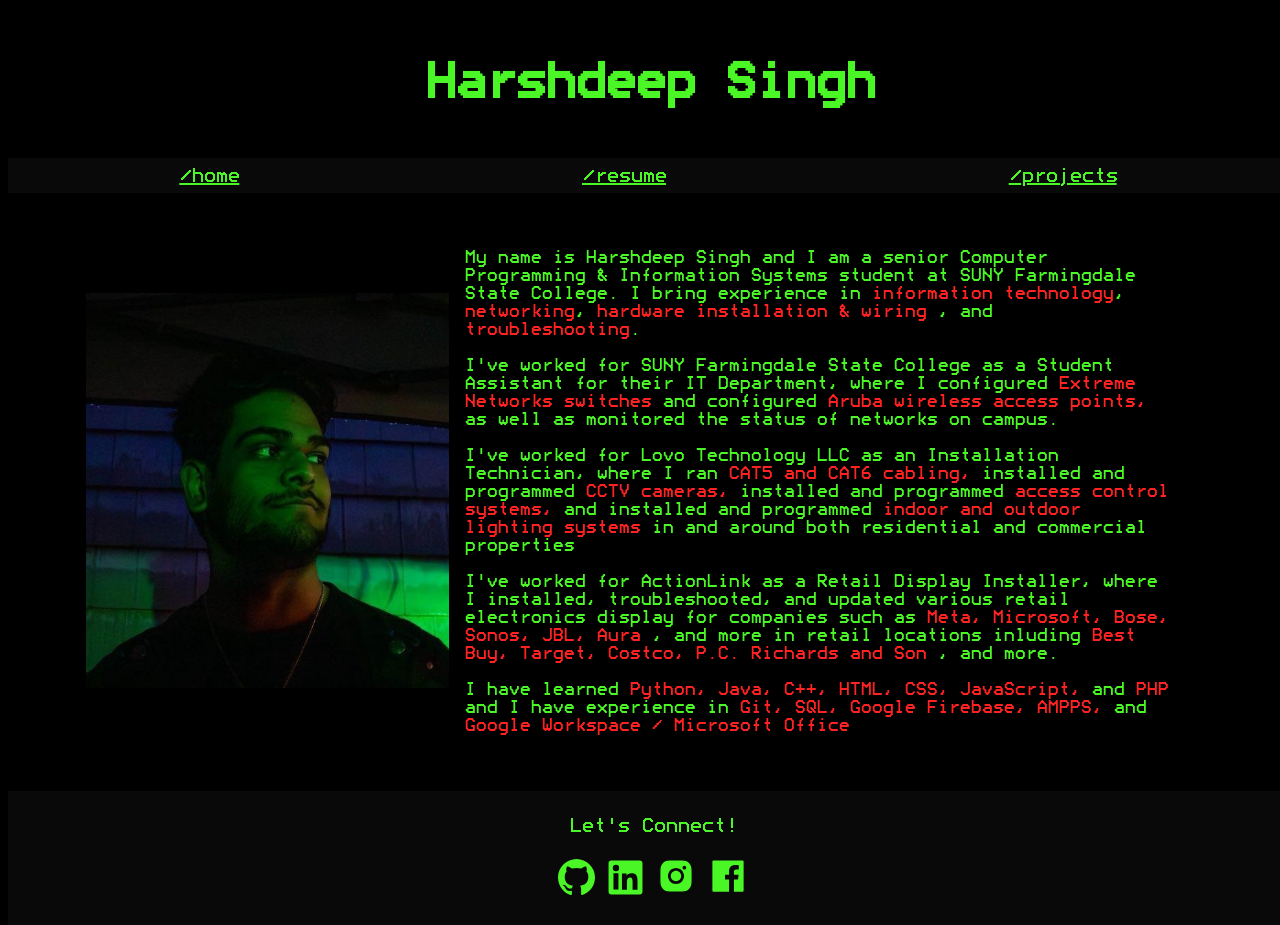
<file: index.html>
<!DOCTYPE html>
<html lang="en">

<head>
    <meta charset="UTF-8" />
    <meta name="viewport" content="width=device-width,initial-scale=1" />
    <link rel="stylesheet" href="homepage.css">
    <link href="https://fonts.googleapis.com/css2?family=Oswald:wght@200..700&display=swap" rel="stylesheet">
    <title>Home Page | Harshdeep Singh</title>
</head>

<body>
    <container id="body">
        <header>
            <p id="name">Harshdeep Singh</p>
        </header>
        <nav id="menu">
            <a href="./index.html" id="homeTab">/home</a>
            <a href="./resumepage.html" id="resumeTab">/resume</a>
            <a href="./projectspage.html" id="projectsTab">/projects</a>
        </nav>

        <main>
            <section id="firstSection">
                <a>
                    <img src="./Misc/Hershey2.jpg" id="image" alt="Harshdeep Singh">
                </a>
                <p id="aboutMe">
                    My name is Harshdeep Singh and I am a senior 
                    Computer Programming & Information Systems
                    student at SUNY Farmingdale State College. I bring experience in 
                    <span id="highlight">information technology</span>, 
                    <span id="highlight">networking</span>,
                    <span id="highlight">hardware installation & wiring</span>
                    , and 
                    <span id="highlight">troubleshooting</span>. 
                    <br>
                    <br>
                    I've worked for SUNY Farmingdale State College as a Student Assistant for their 
                    IT Department, where I configured 
                    <span id="highlight">Extreme Networks switches </span>
                    and configured 
                    <span id="highlight">Aruba wireless access points,</span>
                    as well as monitored the status of networks on campus.
                    <br>
                    <br>
                    I've worked for Lovo Technology LLC as an Installation Technician, where I ran
                    <span id="highlight">CAT5 and CAT6 cabling,</span>
                    installed and programmed 
                    <span id="highlight">CCTV cameras,</span>
                    installed and programmed 
                    <span id="highlight">access control systems,</span>
                    and installed and programmed
                    <span id="highlight">indoor and outdoor lighting systems</span>
                    in and around both residential and commercial properties
                    <br>
                    <br>
                    I've worked for ActionLink as a Retail Display Installer, where I installed, 
                    troubleshooted, and updated various retail electronics display for companies
                    such as 
                    <span id="highlight">Meta, Microsoft, Bose, Sonos, JBL, Aura</span>
                    , and more in retail locations inluding 
                    <span id="highlight">Best Buy, Target, Costco, P.C. Richards and Son</span>
                    , and more.
                    <br>
                    <br>
                    I have learned 
                    <span id="highlight">Python, Java, C++, HTML, CSS, JavaScript, </span>
                    and 
                    <span id="highlight">PHP</span>
                    and I have experience in
                    <span id="highlight">Git, SQL, Google Firebase, AMPPS, </span>
                    and 
                    <span id="highlight">Google Workspace / Microsoft Office</span>
                </p>
            </section>
            
        </main>
        
        <footer>
            <p>Let's Connect!</p>
            <section id="contactInfo">
                <div id="logos">
                    <a href="https://www.github.com/HersheyBoi1" target="_blank">
                        <img src="./Misc/logos/home_github.svg" alt="GitHub Icon" width="37px"></a>
                    <a href="https://www.linkedin.com/in/harshdeep-singh-2b6b21238" target="_blank">
                        <img src="./Misc/logos/home_linkedin.svg" alt="LinkedIn Icon" width="37px"></a>
                    <a href="https://instagram.com/suvpreme.harshdeep_" target="_blank">
                        <img src="./Misc/logos/home_instagram.svg" alt="Instagram Icon" width="40px"></a>
                    <a href="https://www.facebook.com/share/1DL2rtrgX6" target="_blank">
                        <img src="./Misc/logos/home_facebook.svg" alt="Facebook Icon" width="40px"></a>
                </div>
            </section>
        </footer>
    </container>
    <script src="./homepage.js"> </script>
</body>
</html>
</file>
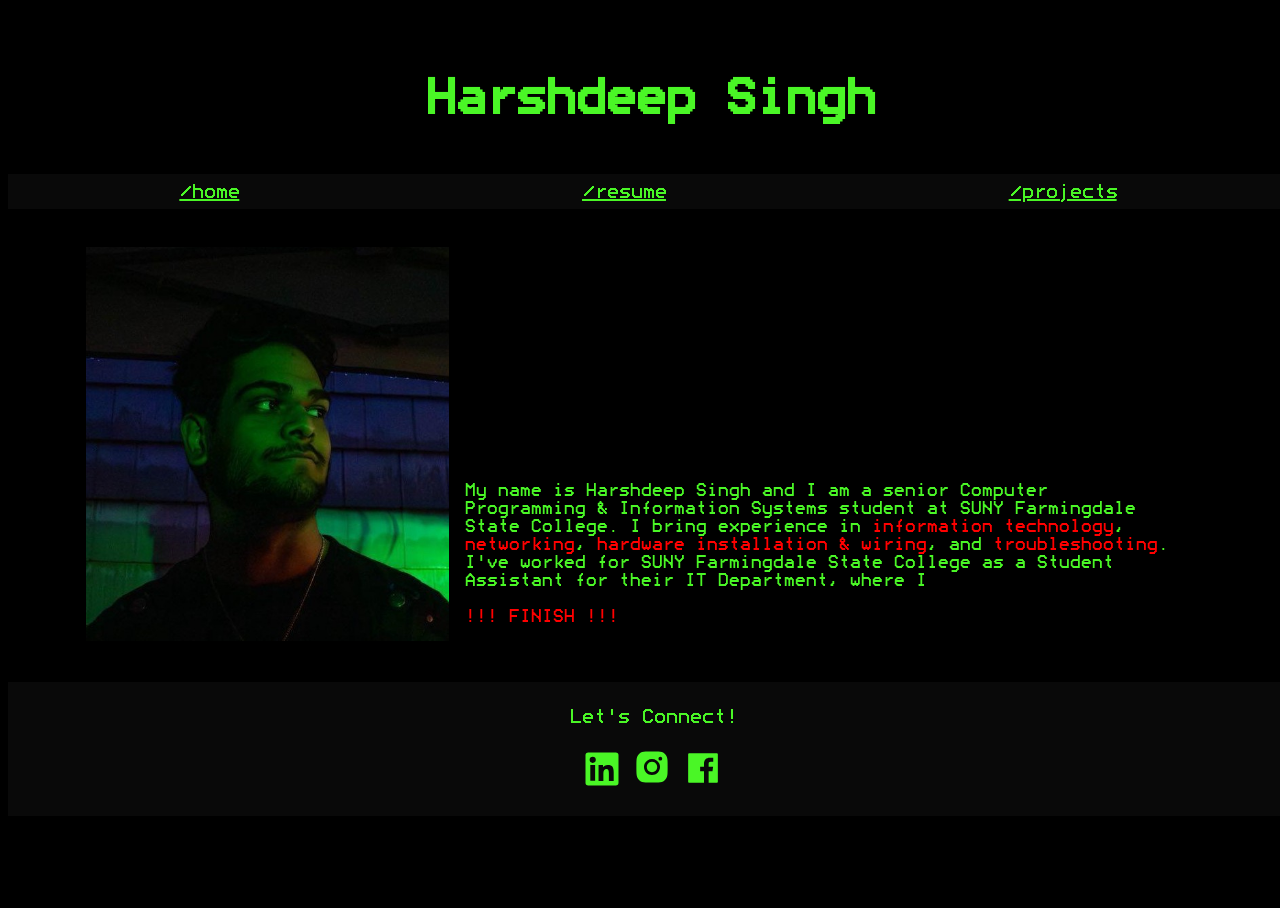
<file: Home Page/index.html>
<!DOCTYPE html>
<html lang="en">

<head>
    <meta charset="UTF-8" />
    <meta name="viewport" content="width=device-width,initial-scale=1" />
    <link rel="stylesheet" href="homepage.css">
    <link href="https://fonts.googleapis.com/css2?family=Oswald:wght@200..700&display=swap" rel="stylesheet">
    <title>Home Page | Harshdeep Singh</title>
</head>

<body>
    <container id="body">
        <header>
            <p id="name">Harshdeep Singh</p>
        </header>
        <nav id="menu">
            <a href="../Home Page/index.html" id="homeTab">/home</a>
            <a href="../Resume Page/resumepage.html" id="resumeTab">/resume</a>
            <a href="../Projects Page/projectspage.html" id="projectsTab">/projects</a>
        </nav>

        <main>
            <section id="firstSection">
                <a>
                    <img src="../Misc/Hershey2.jpg" id="image" alt="Harshdeep Singh">
                </a>
                <p id="aboutMe">
                    My name is Harshdeep Singh and I am a senior 
                    Computer Programming & Information Systems
                    student at SUNY Farmingdale State College. I bring experience in 
                    <span id="highlight">information technology</span>, <span id="highlight">networking</span>,
                    <span id="highlight">hardware installation & wiring</span>, and 
                    <span id="highlight">troubleshooting</span>. I've worked for SUNY
                    Farmingdale State College as a Student Assistant for their IT Department, where I 

                    <br><br><span id="highlight">!!! FINISH !!!</span>
                </p>
            </section>
            
        </main>
        
        <footer>
            <p>Let's Connect!</p>
            <section id="contactInfo">
                <div id="logos">
                    <a href="https://www.linkedin.com/in/harshdeep-singh-2b6b21238" target="_blank">
                        <img src="../Misc/logos/home_linkedin.svg" alt="LinkedIn Icon" width="36px"></a>
                    <a href="https://instagram.com/suvpreme.harshdeep_" target="_blank">
                        <img src="../Misc/logos/home_instagram.svg" alt="Instagram Icon" width="40px"></a>
                    <a href="https://www.facebook.com/share/1DL2rtrgX6" target="_blank">
                        <img src="../Misc/logos/home_facebook.svg" alt="Facebook Icon" width="38px"></a>
                </div>
            </section>
        </footer>
    </container>
    <script src="./homepage.js"> </script>
</body>
</html>
</file>
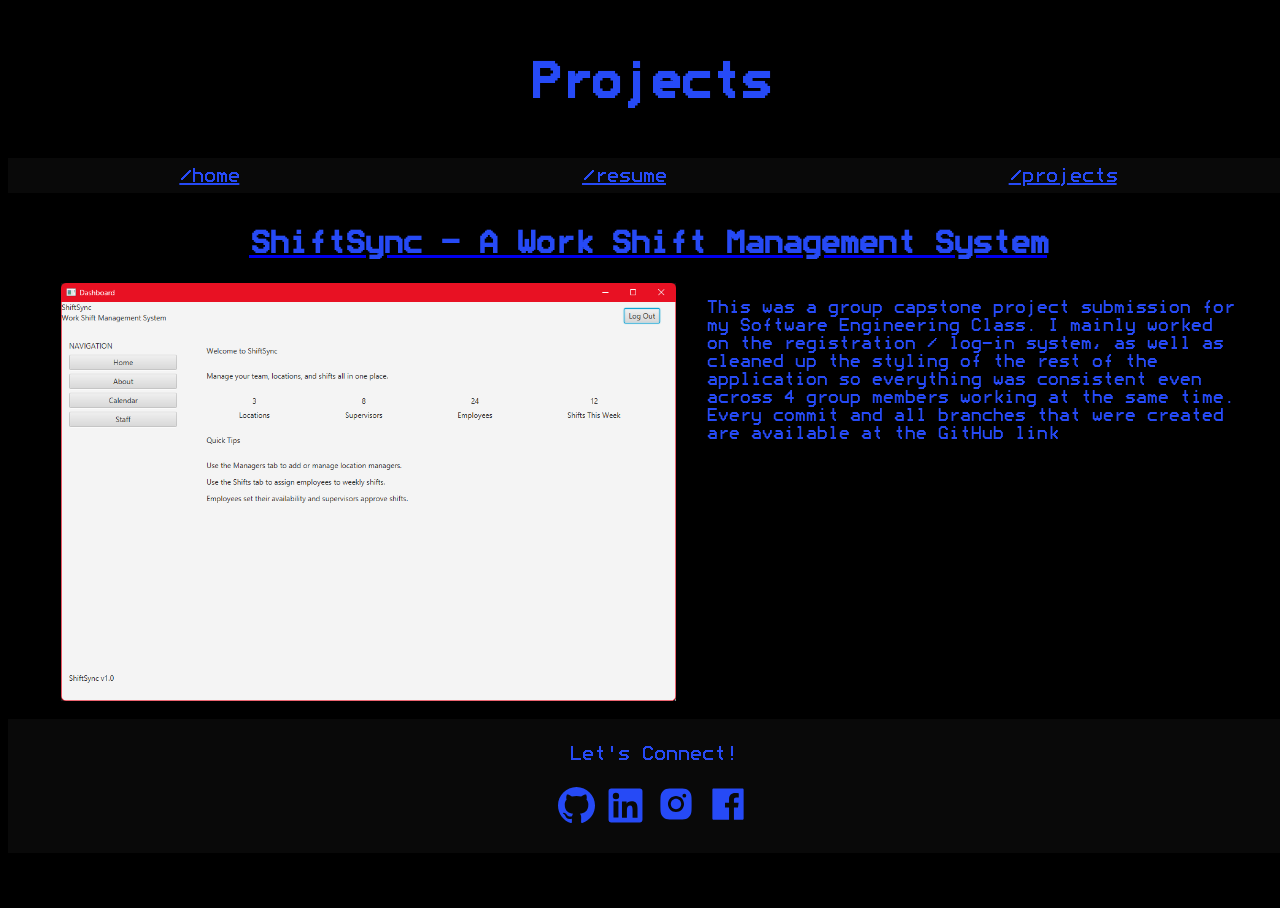
<file: projectspage.html>
<!DOCTYPE html>
<html lang="en">

<head>
    <meta charset="UTF-8" />
    <meta name="viewport" content="width=device-width,initial-scale=1" />
    <link rel="preconnect" href="https://fonts.googleapis.com">
    <link rel="preconnect" href="https://fonts.gstatic.com" crossorigin>
    <link rel="stylesheet" href="projectspage.css">
    <link href="https://fonts.googleapis.com/css2?family=Oswald:wght@200..700&display=swap" rel="stylesheet">
    <title>Projects Page | Harshdeep Singh</title>
</head>

<body>
    <header>
        <p id="title">Projects</p>
    </header>
    <nav id="menu">
        <a href="./index.html" id="homeTab">/home</a>
        <a href="./resumepage.html" id="resumeTab">/resume</a>
        <a href="./projectspage.html" id="projectsTab">/projects</a>
    </nav>

    <main>
        <a href="https://github.com/HersheyBoi1/csc325-capstone.git" target="_blank">
            <h1 id="projectName">ShiftSync - A Work Shift Management System</h1>
        </a>
        <section id="projectInfo">
            <a href="https://github.com/HersheyBoi1/csc325-capstone.git" target="_blank">
                <img src="./Misc/ShiftSync.png" id="project1Image" alt="Image of ShiftSync Application">
            </a>
            <p id="projectDesc">
                This was a group capstone project submission for my Software Engineering Class.
                I mainly worked on the registration / log-in system, as well as cleaned up the 
                styling of the rest of the application so everything was consistent even across
                4 group members working at the same time. Every commit and all branches that 
                were created are available at the GitHub link 
            </p>
        </section>
    </main>

    <footer>
            <p>Let's Connect!</p>
            <section id="contactInfo">
                <div id="logos">
                    <a href="https://www.github.com/HersheyBoi1" target="_blank">
                        <img src="./Misc/logos/projects_github.svg" alt="GitHub Icon" width="37px"></a>
                    <a href="https://www.linkedin.com/in/harshdeep-singh-2b6b21238" target="_blank">
                        <img src="./Misc/logos/projects_linkedin.svg" alt="LinkedIn Icon" width="37px"></a>
                    <a href="https://instagram.com/suvpreme.harshdeep_" target="_blank">
                        <img src="./Misc/logos/projects_instagram.svg" alt="Instagram Icon" width="40px"></a>
                    <a href="https://www.facebook.com/share/1DL2rtrgX6" target="_blank">
                        <img src="./Misc/logos/projects_facebook.svg" alt="Facebook Icon" width="40px"></a>
                </div>
            </section>
        </footer>

    <script src="./projectspage.js"> </script>
</body>
</html>
</file>
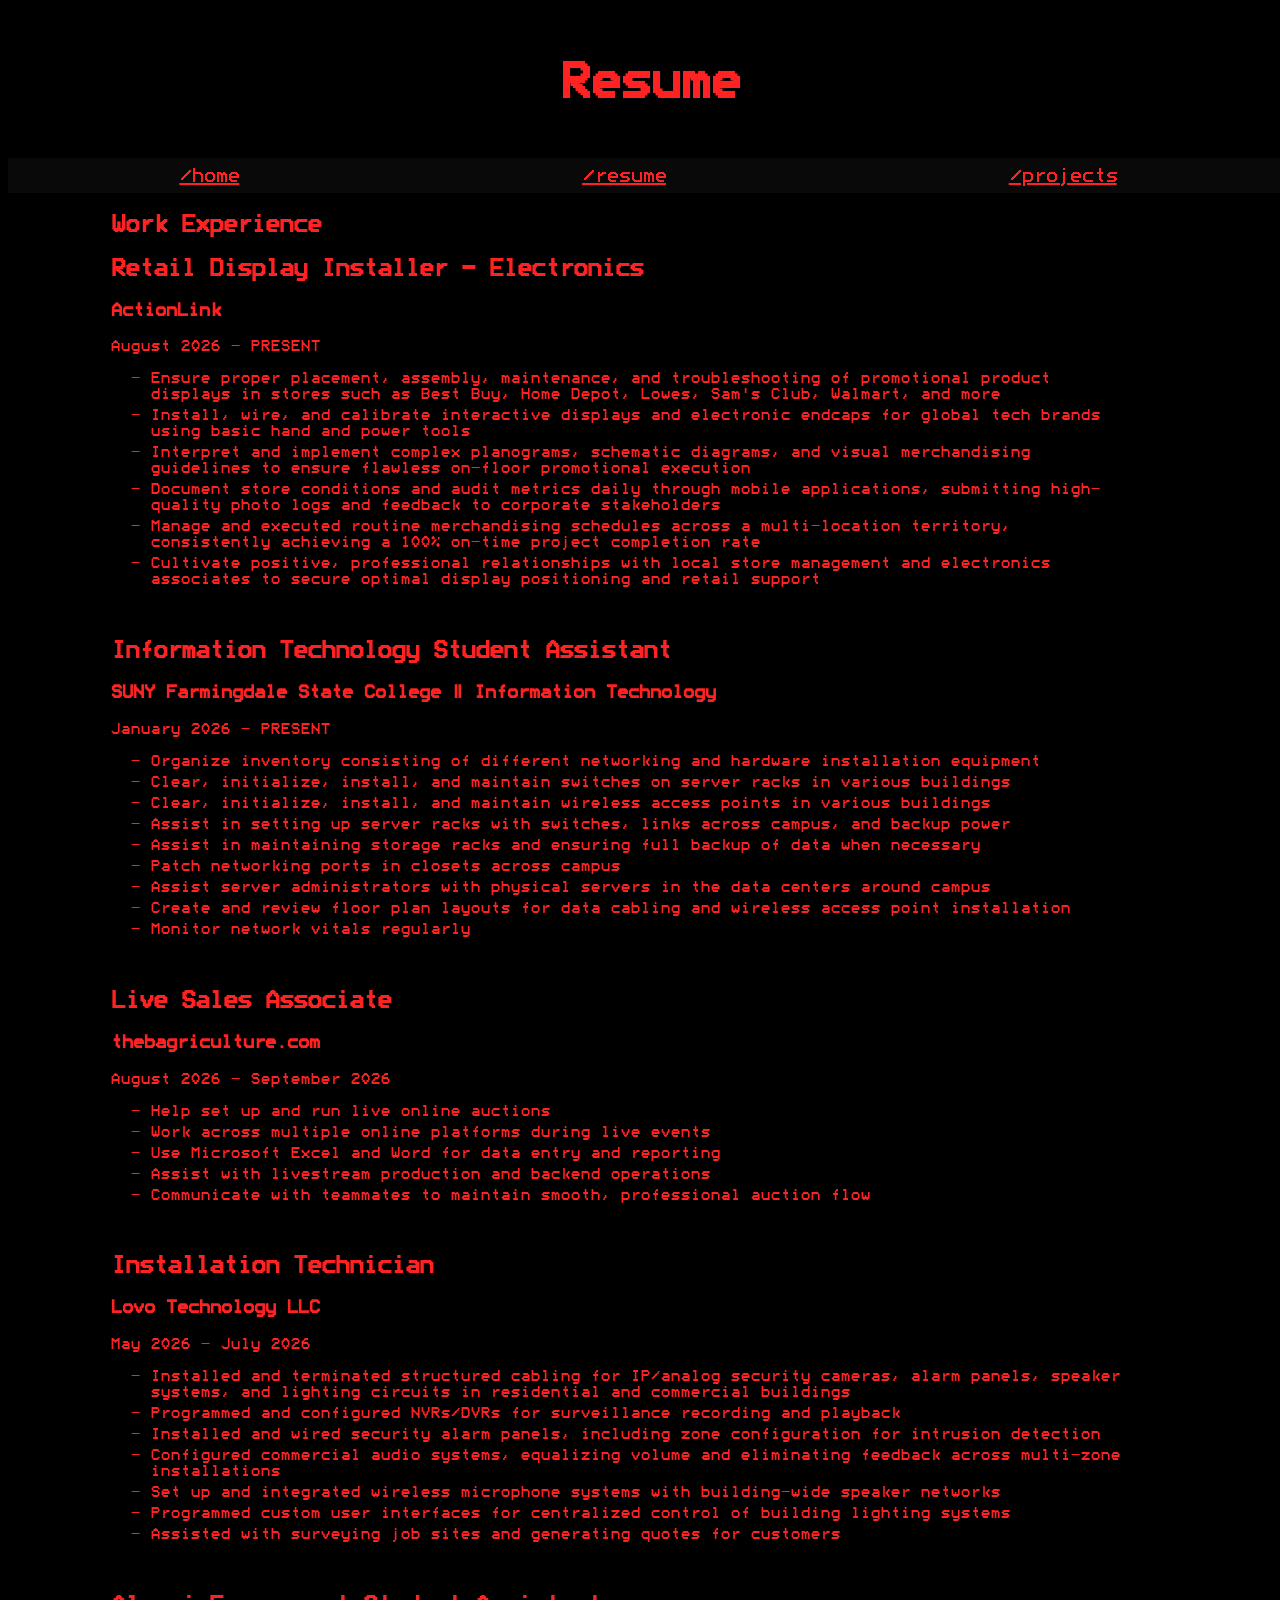
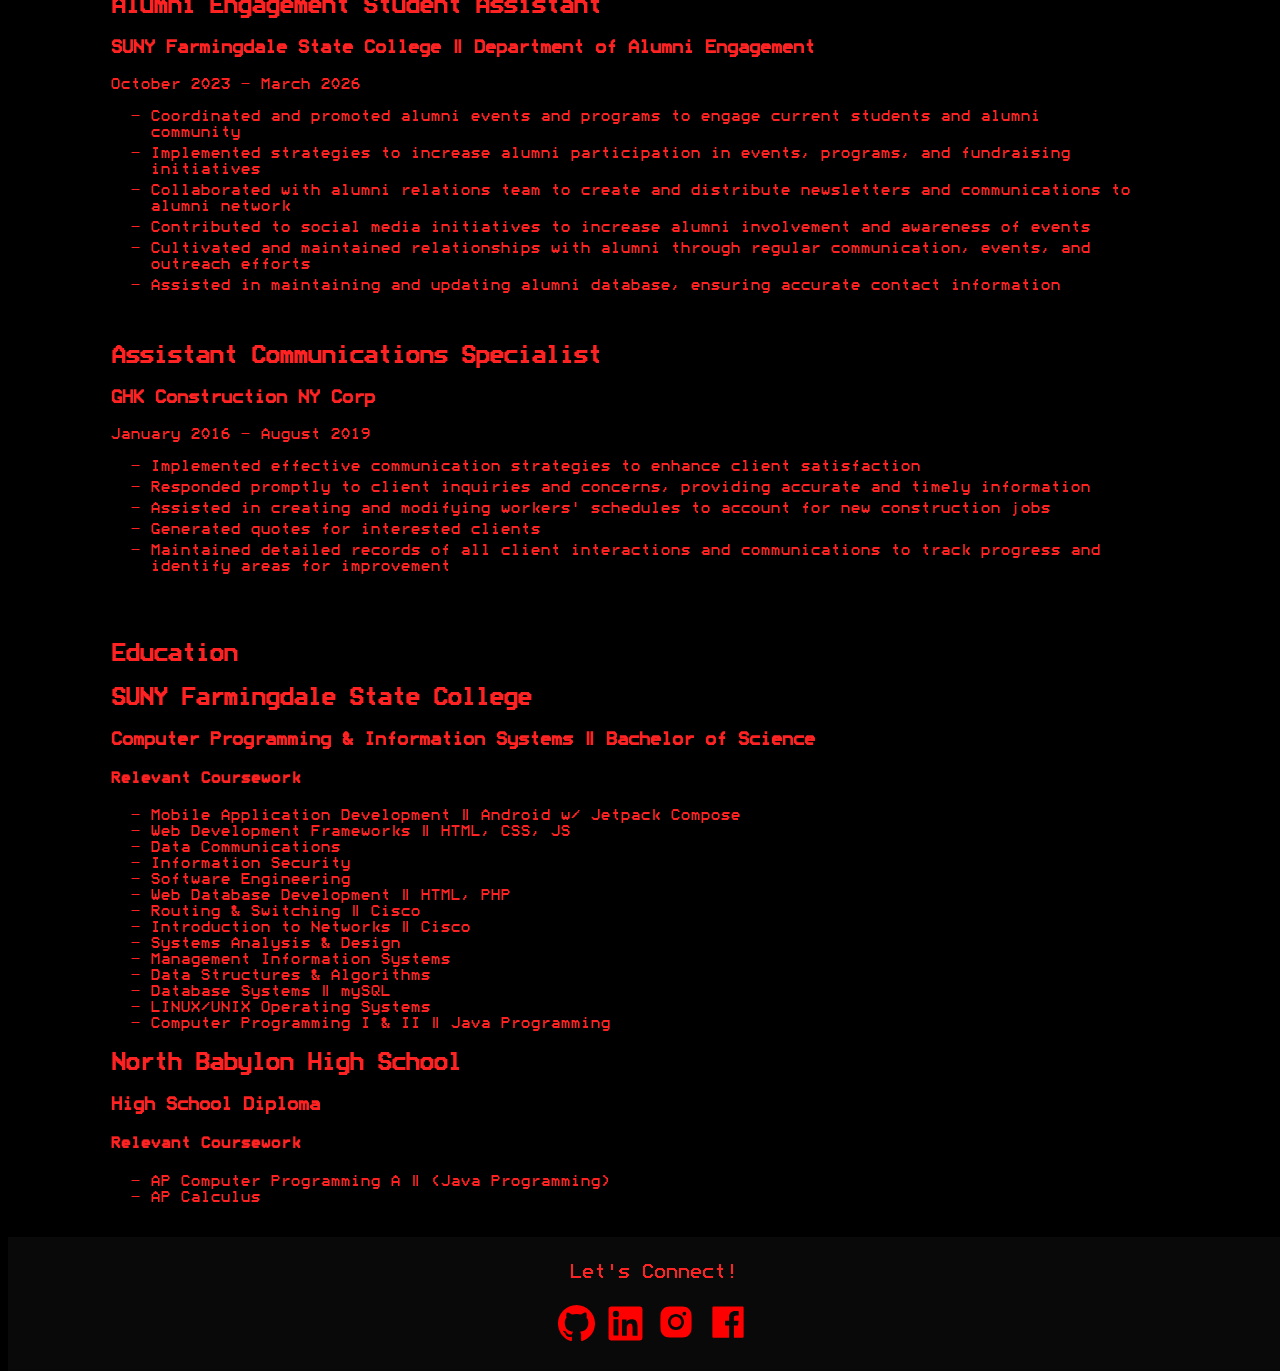
<file: resumepage.html>
<!DOCTYPE html>
<html lang="en">

<head>
    <meta charset="UTF-8" />
    <meta name="viewport" content="width=device-width,initial-scale=1" />
    <link rel="preconnect" href="https://fonts.googleapis.com">
    <link rel="preconnect" href="https://fonts.gstatic.com" crossorigin>
    <link rel="stylesheet" href="resumepage.css">
    <link href="https://fonts.googleapis.com/css2?family=Oswald:wght@200..700&display=swap" rel="stylesheet">
    <title>Resume Page | Harshdeep Singh</title>
</head>

<body>
    <header>
        <p id="title">Resume</p>
    </header>
    <nav id="menu">
        <a href="./index.html" id="homeTab">/home</a>
        <a href="./resumepage.html" id="resumeTab">/resume</a>
        <a href="./projectspage.html" id="projectsTab">/projects</a>
    </nav>

    <main id="resume">
        <section>
            <h1 id="headerText">Work Experience</h1>
            <section id="actionLink">
                <h2 id="workTitle">
                    Retail Display Installer - Electronics
                </h2>
                <h3 id="workCompany">
                    ActionLink
                </h3>
                <p id="dates">
                    August 2026 - PRESENT
                </p>
                <ul id="workDesc">
                    <li>Ensure proper placement, assembly, maintenance, and troubleshooting of promotional product displays in stores such as Best Buy, Home Depot, Lowes, Sam's Club, Walmart, and more</li>
                    <li>Install, wire, and calibrate interactive displays and electronic endcaps for global tech brands using basic hand and power tools</li>
                    <li>Interpret and implement complex planograms, schematic diagrams, and visual merchandising guidelines to ensure flawless on-floor promotional execution</li>
                    <li>Document store conditions and audit metrics daily through mobile applications, submitting high-quality photo logs and feedback to corporate stakeholders</li>
                    <li>Manage and executed routine merchandising schedules across a multi-location territory, consistently achieving a 100% on-time project completion rate</li>
                    <li>Cultivate positive, professional relationships with local store management and electronics associates to secure optimal display positioning and retail support</li>
                </ul>
            </section>
            <br>
            <section>
                <h2 id="workTitle">
                    Information Technology Student Assistant
                </h2>
                <h3 id="workCompany">
                    SUNY Farmingdale State College | Information Technology
                </h3>
                <p id="dates">
                    January 2026 - PRESENT
                </p>
                <ul id="workDesc">
                    <li>Organize inventory consisting of different networking and hardware installation equipment</li>
                    <li>Clear, initialize, install, and maintain switches on server racks in various buildings</li>
                    <li>Clear, initialize, install, and maintain wireless access points in various buildings</li>
                    <li>Assist in setting up server racks with switches, links across campus, and backup power</li>
                    <li>Assist in maintaining storage racks and ensuring full backup of data when necessary</li>
                    <li>Patch networking ports in closets across campus </li>
                    <li>Assist server administrators with physical servers in the data centers around campus</li>
                    <li>Create and review floor plan layouts for data cabling and wireless access point installation</li>
                    <li>Monitor network vitals regularly</li>
                </ul>
            </section>
            <br>
            <section>
                <h2 id="workTitle">
                    Live Sales Associate
                </h2>
                <h3 id="workCompany">
                    thebagriculture.com
                </h3>
                <p id="dates">
                    August 2026 - September 2026
                </p>
                <ul id="workDesc">
                    <li>Help set up and run live online auctions</li>
                    <li>Work across multiple online platforms during live events</li>
                    <li>Use Microsoft Excel and Word for data entry and reporting</li>
                    <li>Assist with livestream production and backend operations </li>
                    <li>Communicate with teammates to maintain smooth, professional auction flow</li>
                </ul>
            </section>
            <br>
            <section>
                <h2 id="workTitle">
                    Installation Technician
                </h2>
                <h3 id="workCompany">
                    Lovo Technology LLC
                </h3>
                <p id="dates">
                    May 2026 - July 2026
                </p>
                <ul id="workDesc">
                    <li>Installed and terminated structured cabling for IP/analog security cameras, alarm panels, speaker systems, and lighting circuits in residential and commercial buildings</li>
                    <li>Programmed and configured NVRs/DVRs for surveillance recording and playback</li>
                    <li>Installed and wired security alarm panels, including zone configuration for intrusion detection</li>
                    <li>Configured commercial audio systems, equalizing volume and eliminating feedback across multi-zone installations</li>
                    <li>Set up and integrated wireless microphone systems with building-wide speaker networks</li>
                    <li>Programmed custom user interfaces for centralized control of building lighting systems</li>
                    <li>Assisted with surveying job sites and generating quotes for customers</li>
                </ul>
            </section>
            <br>
            <section>
                <h2 id="workTitle">
                    Alumni Engagement Student Assistant
                </h2>
                <h3 id="workCompany">
                    SUNY Farmingdale State College | Department of Alumni Engagement
                </h3>
                <p id="dates">
                    October 2023 - March 2026
                </p>
                <ul id="workDesc">
                    <li>Coordinated and promoted alumni events and programs to engage current students and alumni community</li>
                    <li>Implemented strategies to increase alumni participation in events, programs, and fundraising initiatives</li>
                    <li>Collaborated with alumni relations team to create and distribute newsletters and communications to alumni network</li>
                    <li>Contributed to social media initiatives to increase alumni involvement and awareness of events</li>
                    <li>Cultivated and maintained relationships with alumni through regular communication, events, and outreach efforts</li>
                    <li>Assisted in maintaining and updating alumni database, ensuring accurate contact information</li>
                </ul>
            </section>
            <br>
            <section>
                <h2 id="workTitle">
                    Assistant Communications Specialist
                </h2>
                <h3 id="workCompany">
                    GHK Construction NY Corp
                </h3>
                <p id="dates">
                    January 2016 - August 2019
                </p>
                <ul id="workDesc">
                    <li>Implemented effective communication strategies to enhance client satisfaction</li>
                    <li>Responded promptly to client inquiries and concerns, providing accurate and timely information</li>
                    <li>Assisted in creating and modifying workers' schedules to account for new construction jobs</li>
                    <li>Generated quotes for interested clients</li>
                    <li>Maintained detailed records of all client interactions and communications to track progress and identify areas for improvement</li>
                </ul>
            </section>
            <br>
        </section>


        <section>
            <br>
            <h1 id="headerText">Education</h1>
            <section id="college">
                <h2 id="schoolName">
                    SUNY Farmingdale State College
                </h2>
                <h3 id="degree">
                    Computer Programming & Information Systems | Bachelor of Science
                </h3>
                <h4 id="coursework">
                    Relevant Coursework
                </h4>
                <ul id="relevantCoursework" style="list-style-type: '- ';">
                    <li>Mobile Application Development | Android w/ Jetpack Compose</li>
                    <li>Web Development Frameworks | HTML, CSS, JS</li>
                    <li>Data Communications</li>
                    <li>Information Security</li>
                    <li>Software Engineering</li>
                    <li>Web Database Development | HTML, PHP</li>
                    <li>Routing & Switching | Cisco</li>
                    <li>Introduction to Networks | Cisco</li>
                    <li>Systems Analysis & Design</li>
                    <li>Management Information Systems</li>
                    <li>Data Structures & Algorithms</li>
                    <li>Database Systems | mySQL</li>
                    <li>LINUX/UNIX Operating Systems</li>
                    <li>Computer Programming I & II | Java Programming</li>
                </ul>
            </section>


            <section>
                <h2 id="schoolName">
                    North Babylon High School
                </h2>
                <h3 id="degree">
                    High School Diploma
                </h3>
                <p id="schoolInfo">

                </p>
                <h4 id="coursework">
                    Relevant Coursework
                </h4>
                <ul id="relevantCoursework" style="list-style-type: '- ';">
                    <li>AP Computer Programming A | (Java Programming)</li>
                    <li>AP Calculus</li>
                </ul>
            </section>
            <br>
        </section>

    </main>

    <footer>
            <p>Let's Connect!</p>
            <section id="contactInfo">
                <div id="logos">
                    <a href="https://www.github.com/HersheyBoi1" target="_blank">
                        <img src="./Misc/logos/resume_github.svg" alt="GitHub Icon" width="37px"></a>
                    <a href="https://www.linkedin.com/in/harshdeep-singh-2b6b21238" target="_blank">
                        <img src="./Misc/logos/resume_linkedin.svg" alt="LinkedIn Icon" width="37px"></a>
                    <a href="https://instagram.com/suvpreme.harshdeep_" target="_blank">
                        <img src="./Misc/logos/resume_instagram.svg" alt="Instagram Icon" width="40px"></a>
                    <a href="https://www.facebook.com/share/1DL2rtrgX6" target="_blank">
                        <img src="./Misc/logos/resume_facebook.svg" alt="Facebook Icon" width="40px"></a>
                </div>
            </section>
        </footer>

    <script src="./resumepage.js"> </script>
</body>
</html>
</file>
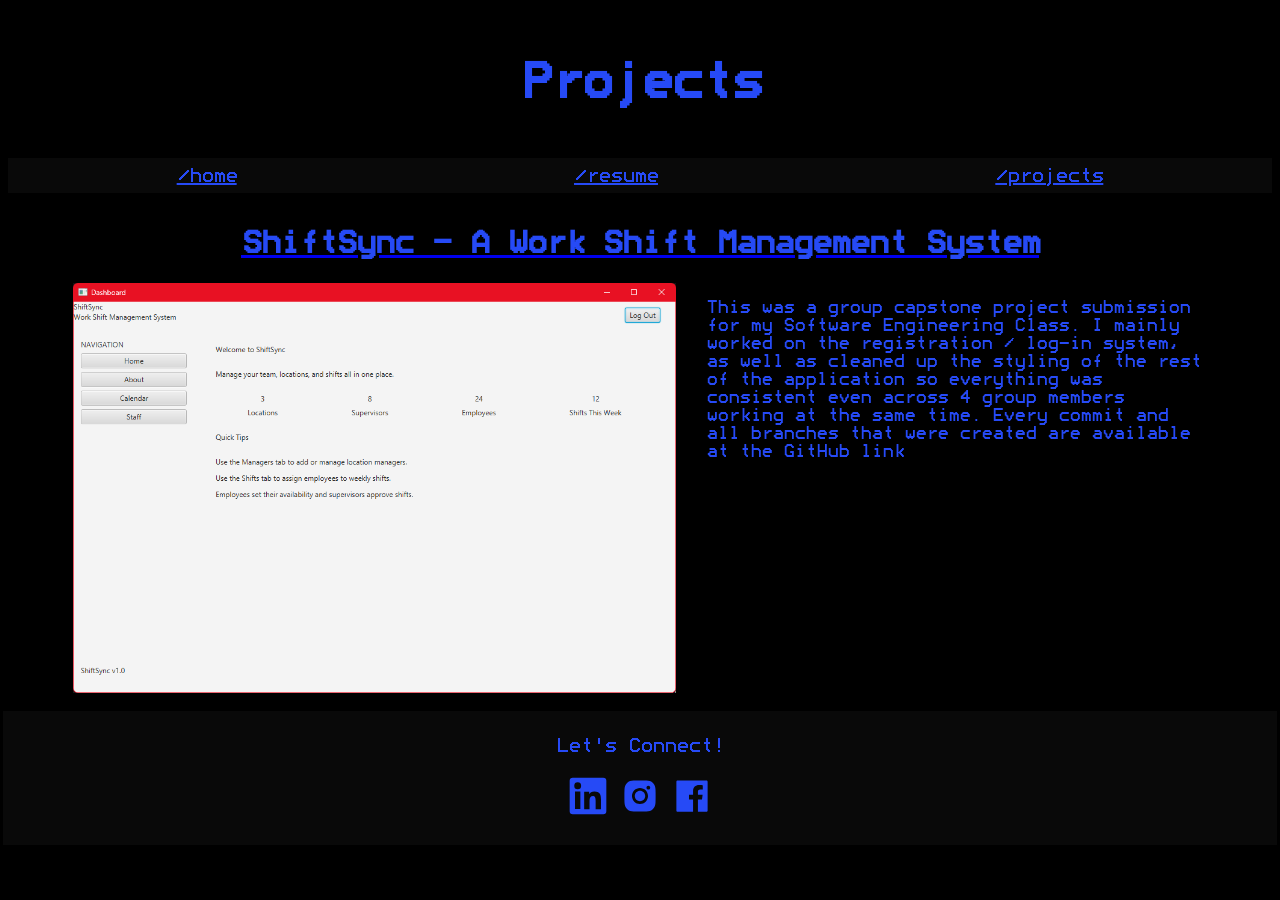
<file: Projects Page/projectspage.html>
<!DOCTYPE html>
<html lang="en">

<head>
    <meta charset="UTF-8" />
    <meta name="viewport" content="width=device-width,initial-scale=1" />
    <link rel="preconnect" href="https://fonts.googleapis.com">
    <link rel="preconnect" href="https://fonts.gstatic.com" crossorigin>
    <link rel="stylesheet" href="projectspage.css">
    <link href="https://fonts.googleapis.com/css2?family=Oswald:wght@200..700&display=swap" rel="stylesheet">
    <title>Projects Page | Harshdeep Singh</title>
</head>

<body>
    <header>
        <p id="title">Projects</p>
    </header>
    <nav id="menu">
        <a href="../Home Page/index.html" id="homeTab">/home</a>
        <a href="../Resume Page/resumepage.html" id="resumeTab">/resume</a>
        <a href="../Projects Page/projectspage.html" id="projectsTab">/projects</a>
    </nav>

    <main>
        <a href="https://github.com/HersheyBoi1/csc325-capstone.git" target="_blank">
            <h1 id="projectName">ShiftSync - A Work Shift Management System</h1>
        </a>
        <section id="projectInfo">
            <a href="https://github.com/HersheyBoi1/csc325-capstone.git" target="_blank">
                <img src="../Misc/ShiftSync.png" id="project1Image" alt="Image of ShiftSync Application">
            </a>
            <p id="projectDesc">
                This was a group capstone project submission for my Software Engineering Class.
                I mainly worked on the registration / log-in system, as well as cleaned up the 
                styling of the rest of the application so everything was consistent even across
                4 group members working at the same time. Every commit and all branches that 
                were created are available at the GitHub link 
            </p>
        </section>
    </main>

    <footer>
            <p>Let's Connect!</p>
            <section id="contactInfo">
                <div id="logos">
                    <a href="https://www.linkedin.com/in/harshdeep-singh-2b6b21238" target="_blank">
                        <img src="../Misc/logos/projects_linkedin.svg" alt="LinkedIn Icon" width="40px"></a>
                    <a href="https://instagram.com/suvpreme.harshdeep_" target="_blank">
                        <img src="../Misc/logos/projects_instagram.svg" alt="Instagram Icon" width="40px"></a>
                    <a href="https://www.facebook.com/share/1DL2rtrgX6" target="_blank">
                        <img src="../Misc/logos/projects_facebook.svg" alt="Facebook Icon" width="40px"></a>
                </div>
            </section>
        </footer>

    <script src="./projectspage.js"> </script>
</body>
</html>
</file>
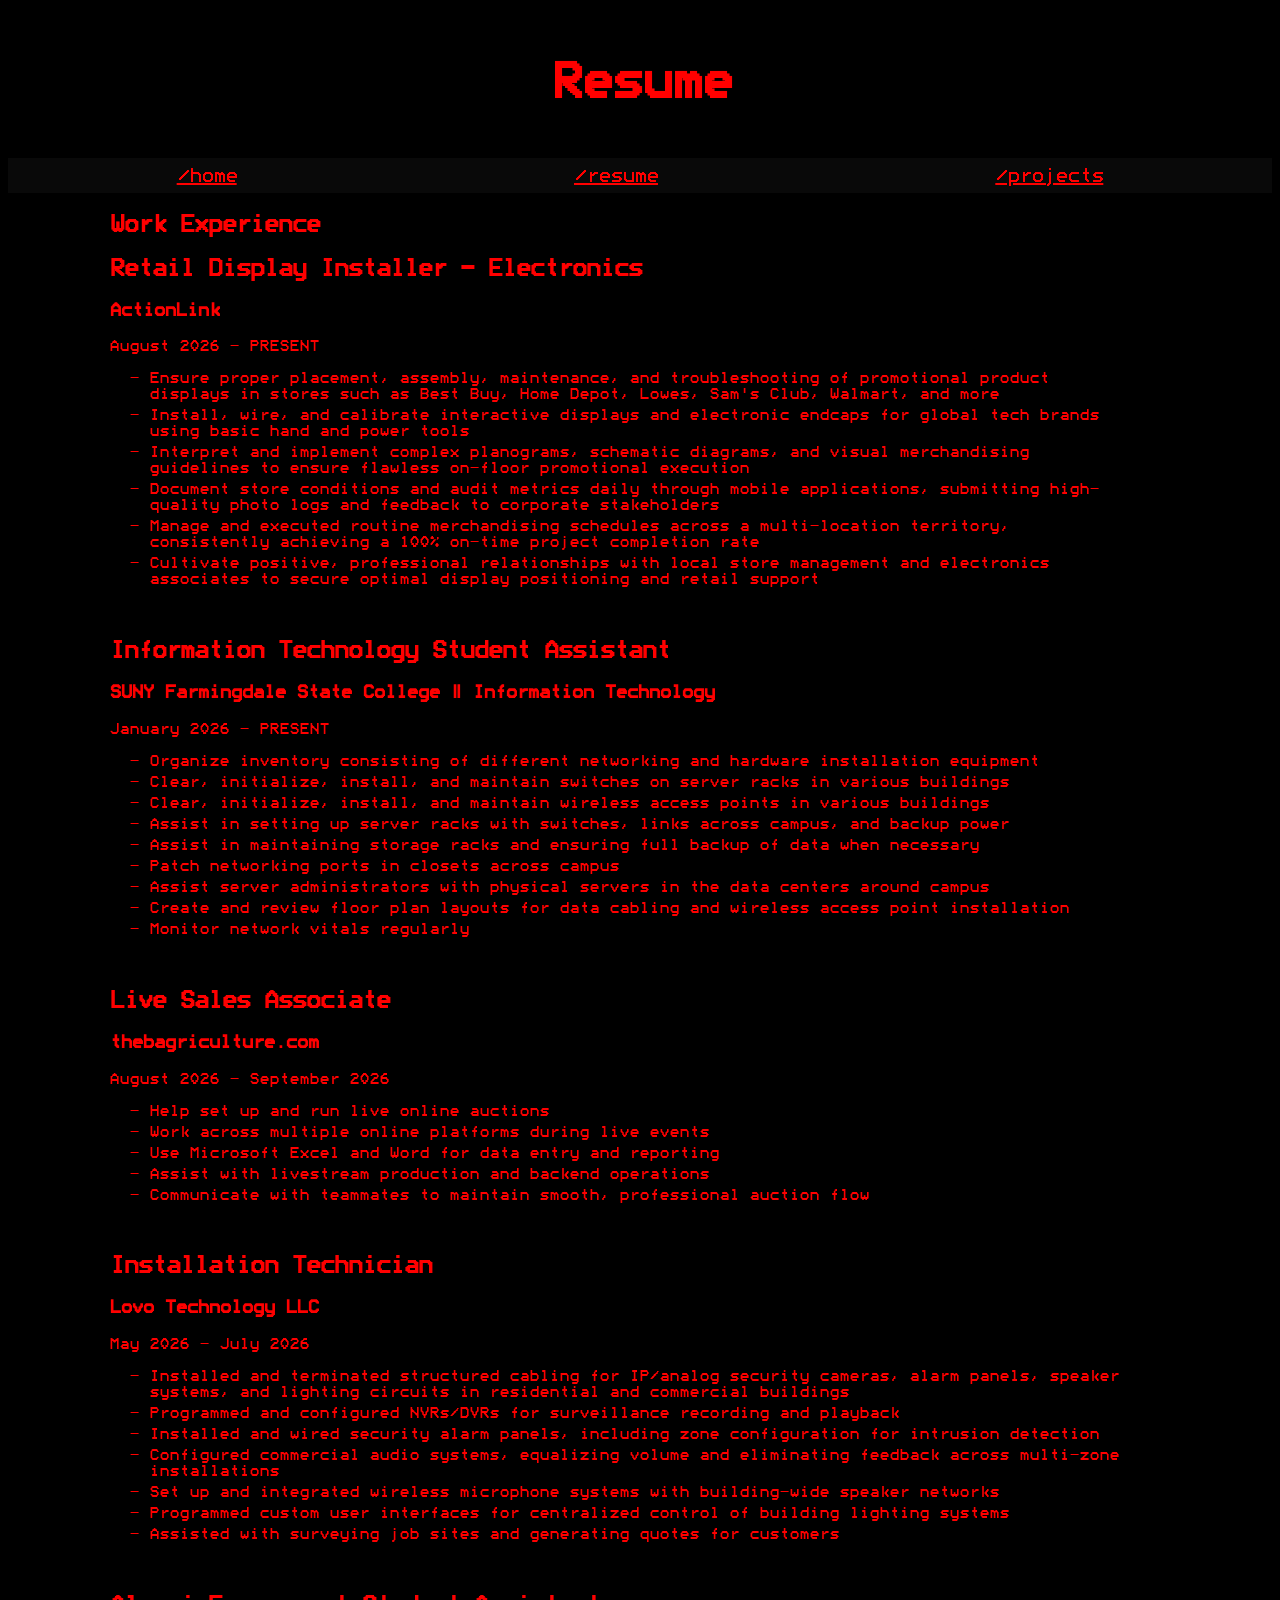
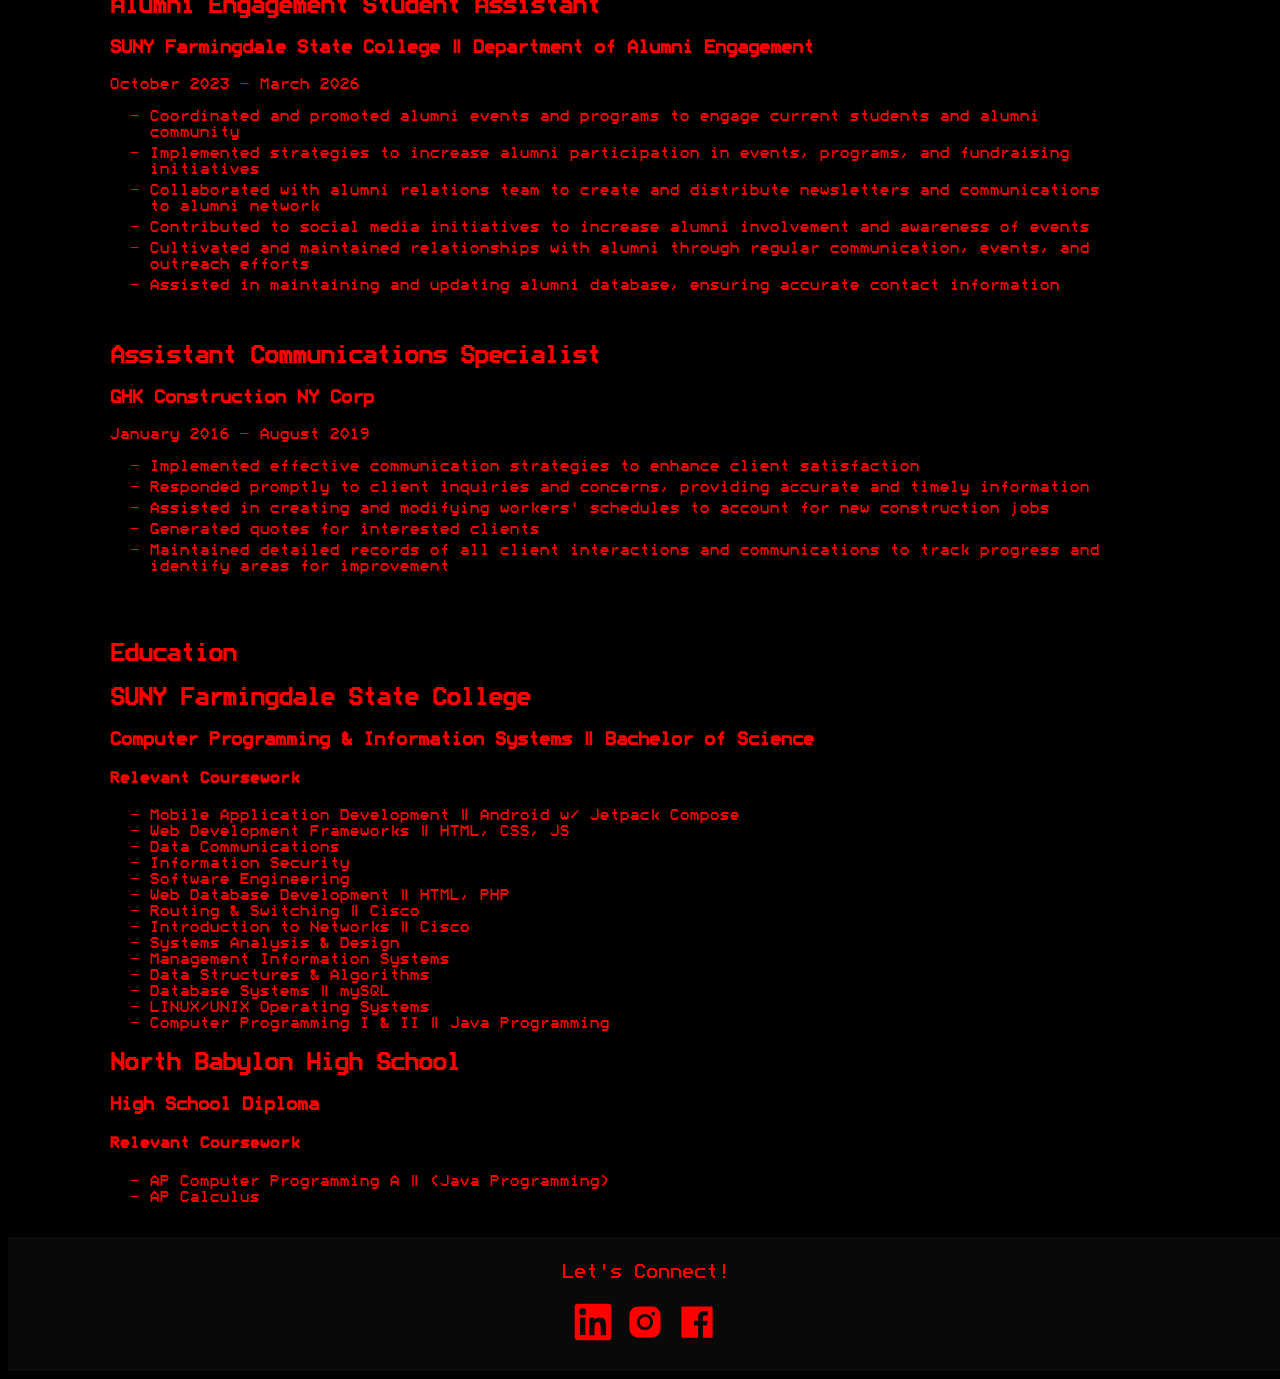
<file: Resume Page/resumepage.html>
<!DOCTYPE html>
<html lang="en">

<head>
    <meta charset="UTF-8" />
    <meta name="viewport" content="width=device-width,initial-scale=1" />
    <link rel="preconnect" href="https://fonts.googleapis.com">
    <link rel="preconnect" href="https://fonts.gstatic.com" crossorigin>
    <link rel="stylesheet" href="resumepage.css">
    <link href="https://fonts.googleapis.com/css2?family=Oswald:wght@200..700&display=swap" rel="stylesheet">
    <title>Resume Page | Harshdeep Singh</title>
</head>

<body>
    <header>
        <p id="title">Resume</p>
    </header>
    <nav id="menu">
        <a href="../Home Page/index.html" id="homeTab">/home</a>
        <a href="../Resume Page/resumepage.html" id="resumeTab">/resume</a>
        <a href="../Projects Page/projectspage.html" id="projectsTab">/projects</a>
    </nav>

    <main id="resume">
        <section>
            <h1 id="headerText">Work Experience</h1>
            <section id="actionLink">
                <h2 id="workTitle">
                    Retail Display Installer - Electronics
                </h2>
                <h3 id="workCompany">
                    ActionLink
                </h3>
                <p id="dates">
                    August 2026 - PRESENT
                </p>
                <ul id="workDesc">
                    <li>Ensure proper placement, assembly, maintenance, and troubleshooting of promotional product displays in stores such as Best Buy, Home Depot, Lowes, Sam's Club, Walmart, and more</li>
                    <li>Install, wire, and calibrate interactive displays and electronic endcaps for global tech brands using basic hand and power tools</li>
                    <li>Interpret and implement complex planograms, schematic diagrams, and visual merchandising guidelines to ensure flawless on-floor promotional execution</li>
                    <li>Document store conditions and audit metrics daily through mobile applications, submitting high-quality photo logs and feedback to corporate stakeholders</li>
                    <li>Manage and executed routine merchandising schedules across a multi-location territory, consistently achieving a 100% on-time project completion rate</li>
                    <li>Cultivate positive, professional relationships with local store management and electronics associates to secure optimal display positioning and retail support</li>
                </ul>
            </section>
            <br>
            <section>
                <h2 id="workTitle">
                    Information Technology Student Assistant
                </h2>
                <h3 id="workCompany">
                    SUNY Farmingdale State College | Information Technology
                </h3>
                <p id="dates">
                    January 2026 - PRESENT
                </p>
                <ul id="workDesc">
                    <li>Organize inventory consisting of different networking and hardware installation equipment</li>
                    <li>Clear, initialize, install, and maintain switches on server racks in various buildings</li>
                    <li>Clear, initialize, install, and maintain wireless access points in various buildings</li>
                    <li>Assist in setting up server racks with switches, links across campus, and backup power</li>
                    <li>Assist in maintaining storage racks and ensuring full backup of data when necessary</li>
                    <li>Patch networking ports in closets across campus </li>
                    <li>Assist server administrators with physical servers in the data centers around campus</li>
                    <li>Create and review floor plan layouts for data cabling and wireless access point installation</li>
                    <li>Monitor network vitals regularly</li>
                </ul>
            </section>
            <br>
            <section>
                <h2 id="workTitle">
                    Live Sales Associate
                </h2>
                <h3 id="workCompany">
                    thebagriculture.com
                </h3>
                <p id="dates">
                    August 2026 - September 2026
                </p>
                <ul id="workDesc">
                    <li>Help set up and run live online auctions</li>
                    <li>Work across multiple online platforms during live events</li>
                    <li>Use Microsoft Excel and Word for data entry and reporting</li>
                    <li>Assist with livestream production and backend operations </li>
                    <li>Communicate with teammates to maintain smooth, professional auction flow</li>
                </ul>
            </section>
            <br>
            <section>
                <h2 id="workTitle">
                    Installation Technician
                </h2>
                <h3 id="workCompany">
                    Lovo Technology LLC
                </h3>
                <p id="dates">
                    May 2026 - July 2026
                </p>
                <ul id="workDesc">
                    <li>Installed and terminated structured cabling for IP/analog security cameras, alarm panels, speaker systems, and lighting circuits in residential and commercial buildings</li>
                    <li>Programmed and configured NVRs/DVRs for surveillance recording and playback</li>
                    <li>Installed and wired security alarm panels, including zone configuration for intrusion detection</li>
                    <li>Configured commercial audio systems, equalizing volume and eliminating feedback across multi-zone installations</li>
                    <li>Set up and integrated wireless microphone systems with building-wide speaker networks</li>
                    <li>Programmed custom user interfaces for centralized control of building lighting systems</li>
                    <li>Assisted with surveying job sites and generating quotes for customers</li>
                </ul>
            </section>
            <br>
            <section>
                <h2 id="workTitle">
                    Alumni Engagement Student Assistant
                </h2>
                <h3 id="workCompany">
                    SUNY Farmingdale State College | Department of Alumni Engagement
                </h3>
                <p id="dates">
                    October 2023 - March 2026
                </p>
                <ul id="workDesc">
                    <li>Coordinated and promoted alumni events and programs to engage current students and alumni community</li>
                    <li>Implemented strategies to increase alumni participation in events, programs, and fundraising initiatives</li>
                    <li>Collaborated with alumni relations team to create and distribute newsletters and communications to alumni network</li>
                    <li>Contributed to social media initiatives to increase alumni involvement and awareness of events</li>
                    <li>Cultivated and maintained relationships with alumni through regular communication, events, and outreach efforts</li>
                    <li>Assisted in maintaining and updating alumni database, ensuring accurate contact information</li>
                </ul>
            </section>
            <br>
            <section>
                <h2 id="workTitle">
                    Assistant Communications Specialist
                </h2>
                <h3 id="workCompany">
                    GHK Construction NY Corp
                </h3>
                <p id="dates">
                    January 2016 - August 2019
                </p>
                <ul id="workDesc">
                    <li>Implemented effective communication strategies to enhance client satisfaction</li>
                    <li>Responded promptly to client inquiries and concerns, providing accurate and timely information</li>
                    <li>Assisted in creating and modifying workers' schedules to account for new construction jobs</li>
                    <li>Generated quotes for interested clients</li>
                    <li>Maintained detailed records of all client interactions and communications to track progress and identify areas for improvement</li>
                </ul>
            </section>
            <br>
        </section>


        <section>
            <br>
            <h1 id="headerText">Education</h1>
            <section id="college">
                <h2 id="schoolName">
                    SUNY Farmingdale State College
                </h2>
                <h3 id="degree">
                    Computer Programming & Information Systems | Bachelor of Science
                </h3>
                <h4 id="coursework">
                    Relevant Coursework
                </h4>
                <ul id="relevantCoursework" style="list-style-type: '- ';">
                    <li>Mobile Application Development | Android w/ Jetpack Compose</li>
                    <li>Web Development Frameworks | HTML, CSS, JS</li>
                    <li>Data Communications</li>
                    <li>Information Security</li>
                    <li>Software Engineering</li>
                    <li>Web Database Development | HTML, PHP</li>
                    <li>Routing & Switching | Cisco</li>
                    <li>Introduction to Networks | Cisco</li>
                    <li>Systems Analysis & Design</li>
                    <li>Management Information Systems</li>
                    <li>Data Structures & Algorithms</li>
                    <li>Database Systems | mySQL</li>
                    <li>LINUX/UNIX Operating Systems</li>
                    <li>Computer Programming I & II | Java Programming</li>
                </ul>
            </section>


            <section>
                <h2 id="schoolName">
                    North Babylon High School
                </h2>
                <h3 id="degree">
                    High School Diploma
                </h3>
                <p id="schoolInfo">

                </p>
                <h4 id="coursework">
                    Relevant Coursework
                </h4>
                <ul id="relevantCoursework" style="list-style-type: '- ';">
                    <li>AP Computer Programming A | (Java Programming)</li>
                    <li>AP Calculus</li>
                </ul>
            </section>
            <br>
        </section>

    </main>

    <footer>
            <p>Let's Connect!</p>
            <section id="contactInfo">
                <div id="logos">
                    <a href="https://www.linkedin.com/in/harshdeep-singh-2b6b21238" target="_blank">
                        <img src="../Misc/logos/resume_linkedin.svg" alt="LinkedIn Icon" width="40px"></a>
                    <a href="https://instagram.com/suvpreme.harshdeep_" target="_blank">
                        <img src="../Misc/logos/resume_instagram.svg" alt="Instagram Icon" width="40px"></a>
                    <a href="https://www.facebook.com/share/1DL2rtrgX6" target="_blank">
                        <img src="../Misc/logos/resume_facebook.svg" alt="Facebook Icon" width="40px"></a>
                </div>
            </section>
        </footer>

    <script src="./resumepage.js"> </script>
</body>
</html>
</file>
<file: homepage.css>
@font-face {
    font-family: "Modeseven";
    src: url("../Misc/fonts/Modeseven-L3n5.ttf");
}

:root {
    background-color: black;
    color: #4AF626;
    font-family: "Modeseven"
}

html, body {
    height: 100%;
    width: 100%
}

#name {
  font-size: 50px;
  font-weight: 600;
  font-style: normal;
  height: 50px;
}

header {
    display: flex;
    flex-flow: column nowrap;
    align-items: center;
}

#menu {
    display: flex;
    flex: 1;
    flex-flow: row nowrap;
    justify-content: space-around;
    align-items: center;
    width: 100%;
    height: 35px;
    background-color: #090909;
    font-size: 20px;
}

#homeTab, #resumeTab, #projectsTab {
    color: #4AF626;
}




main {
    display: flex;
    flex-flow: column nowrap;
    padding: 1%;
}

#firstSection {
    display: flex;
    flex-flow: row nowrap;
    align-items: center;
    justify-content: space-between;
    width: 100%;
    padding: 2%;
}

#image {
    padding-left: 10%;
    width: 90%;
}

#aboutMe {
    padding-left: 15px;
    padding-right: 10%;
    font-size: 18px;
    width: 75%;
    align-self: center;
}

#highlight {
    color: #ff2222;
}

#highlight2 {
    color: #264AF6;
}





footer {
    display: flex;
    width: 100%;
    flex-flow: column nowrap;
    align-items: center;
    padding: 5px;
    padding-bottom: 25px;
    background-color: #090909;
    font-size: 20px;
}

#contactInfo {
    display: flex;
    flex-flow: row wrap;
    align-self: center;
    justify-content: space-evenly;
    width: 95%;
}


/* 
    Terminal Green: #4AF626
    Terminal Light Blue: #26F6D2
    Terminal Red: #F6264A
    Terminal Orange: #F66A26
    Terminal Dark Blue: #264AF6
    Terminal Pink: #D226F6
*/
</file>
<file: Home Page/homepage.css>
@font-face {
    font-family: "Modeseven";
    src: url("../Misc/fonts/Modeseven-L3n5.ttf");
}

:root {
    background-color: black;
    color: #4AF626;
    font-family: "Modeseven"
}

html, body {
    height: 100%;
    width: 100%
}

#body {
    flex: 1 0 auto;
    margin-bottom: -50px;
    padding: 20px
}

#name {
  font-size: 50px;
  font-weight: 600;
  font-style: normal;
}

header {
    display: flex;
    flex-flow: column nowrap;
    align-items: center;
}

#menu {
    display: flex;
    flex: 1;
    flex-flow: row nowrap;
    justify-content: space-around;
    align-items: center;
    width: 100%;
    height: 35px;
    background-color: #090909;
    font-size: 20px;
}

#homeTab, #resumeTab, #projectsTab {
    color: #4AF626;
}




main {
    display: flex;
    flex-flow: column nowrap;
    height: max-content;
    padding: 1%;
}

#firstSection {
    display: flex;
    flex-flow: row nowrap;
    align-items: center;
    justify-content: space-between;
    width: 100%;
    padding: 2%;
}

#image {
    padding-left: 10%;
    width: 90%;
}

#aboutMe {
    padding-left: 15px;
    padding-right: 10%;
    font-size: 18px;
    width: 75%;
    align-self: flex-end;
}

#highlight {
    color: red;
}

#highlight2 {
    color: #264AF6;
}





footer {
    display: flex;
    flex-shrink: 0;
    width: 100%;
    flex-flow: column nowrap;
    align-items: center;
    padding: 5px;
    padding-bottom: 25px;
    background-color: #090909;
    font-size: 20px;
}

#contactInfo {
    display: flex;
    flex-flow: row wrap;
    align-self: center;
    justify-content: space-evenly;
    width: 95%;
}



/* 
    Terminal Green: #4AF626
    Terminal Light Blue: #26F6D2
    Terminal Red: #F6264A
    Terminal Orange: #F66A26
    Terminal Dark Blue: #264AF6
    Terminal Pink: #D226F6
*/
</file>
<file: projectspage.css>
@font-face {
    font-family: "Modeseven";
    src: url("../Misc/fonts/Modeseven-L3n5.ttf");
}

:root {
    background-color: black;
    color: #264AF6;
    font-family: "Modeseven"
}

html, body {
    height: 100%;
    width: 100%
}

#title {
  font-size: 50px;
  font-weight: 600;
  font-style: normal;
  height: 50px;
}

header {
    display: flex;
    flex-flow: column nowrap;
    align-items: center;
}

/* body {
    display: flex;
    flex-flow: column nowrap;
    justify-content: baseline;
    align-items: center;
    align-self: center;
}
 */
#menu {
    display: flex;
    flex: 1;
    flex-flow: row nowrap;
    justify-content: space-around;
    align-items: center;
    width: 100%;
    height: 35px;
    background-color: #090909;
    font-size: 20px;
}


#homeTab, #resumeTab, #projectsTab {
    color: #264AF6;
}





main {
    display: flex;
    flex-flow: column nowrap;
    align-items: center;
    padding: 1%;
    padding-left: 4%;
    padding-right: 4%;
}

#projectName {
    color: #264AF6;
}

#projectInfo {
    display: flex;
    flex-flow: row nowrap;
}

#project1Image {
    border: 2px solid black;
    width: 95%;
}

#projectDesc {
    width: 70%;
    font-size: 18px;
}






footer {
    display: flex;
    width: 100%;
    flex-flow: column nowrap;
    align-items: center;
    padding: 5px;
    padding-bottom: 25px;
    background-color: #090909;
    font-size: 20px;
}

#contactInfo {
    display: flex;
    flex-flow: row wrap;
    align-self: center;
    justify-content: space-evenly;
    width: 95%;
}


/* 
    Terminal Green: #4AF626
    Terminal Light Blue: #26F6D2
    Terminal Red: #F6264A
    Terminal Orange: #F66A26
    Terminal Dark Blue: #264AF6
    Terminal Pink: #D226F6
*/
</file>
<file: resumepage.css>
@font-face {
    font-family: "Modeseven";
    src: url("../Misc/fonts/Modeseven-L3n5.ttf");
}

:root {
    background-color: black;
    color: #ff2222;
    font-family: "Modeseven"
}

html, body {
    height: 100%;
    width: 100%
}

#title {
  font-size: 50px;
  font-weight: 600;
  font-style: normal;
  height: 50px;
}

header {
    display: flex;
    flex-flow: column nowrap;
    align-items: center;
}

#menu {
    display: flex;
    flex: 1;
    flex-flow: row nowrap;
    justify-content: space-around;
    align-items: center;
    width: 100%;
    height: 35px;
    background-color: #090909;
    font-size: 20px;
}


#homeTab, #resumeTab, #projectsTab {
    color: #ff2222;
}





main {
    display: flex;
    flex-flow: column nowrap;
    width: 80%;
    padding-left: 8%;
    padding-right: 2%;
}

#workDesc {
    list-style-type: ' - ';
}

#workDesc li {
    margin-bottom: 5px;
}





footer {
    display: flex;
    width: 100%;
    flex-flow: column nowrap;
    align-items: center;
    padding: 5px;
    padding-bottom: 25px;
    background-color: #090909;
    font-size: 20px;
}

#contactInfo {
    display: flex;
    flex-flow: row wrap;
    align-self: center;
    justify-content: space-evenly;
    width: 95%;
}

/* 
Terminal Green: #4AF626
Terminal Light Blue: #26F6D2
Terminal Red: #F6264A
Terminal Orange: #F66A26
Terminal Dark Blue: #264AF6
Terminal Pink: #D226F6
*/
</file>
<file: Projects Page/projectspage.css>
@font-face {
    font-family: "Modeseven";
    src: url("../Misc/fonts/Modeseven-L3n5.ttf");
}

:root {
    background-color: black;
    color: #264AF6;
    font-family: "Modeseven"
}

#title {
  font-size: 50px;
  font-weight: 600;
  font-style: normal;
}

body {
    display: flex;
    flex-flow: column nowrap;
    justify-content: baseline;
    align-items: center;
    align-self: center;
}

#menu {
    display: flex;
    flex-flow: row nowrap;
    justify-content: space-around;
    align-items: center;
    width: 100%;
    height: 35px;
    background-color: #090909;
    font-size: 20px;
}


#homeTab, #resumeTab, #projectsTab {
    color: #264AF6;
}





main {
    display: flex;
    flex-flow: column nowrap;
    align-items: center;
    width: 90%;
    padding: 1%;
}

#highlight {
    color: red;
}

#projectName {
    color: #264AF6;
}

#projectInfo {
    display: flex;
    flex-flow: row nowrap;
}

#project1Image {
    border: 2px solid black;
    width: 95%;
}

#projectDesc {
    width: 70%;
    font-size: 18px;
}






footer {
    display: flex;
    flex-shrink: 0;
    width: 100%;
    flex-flow: column nowrap;
    align-items: center;
    padding: 5px;
    padding-bottom: 25px;
    background-color: #090909;
    font-size: 20px;
}

#contactInfo {
    display: flex;
    flex-flow: row wrap;
    align-self: center;
    justify-content: space-evenly;
    width: 95%;
}


/* 
    Terminal Green: #4AF626
    Terminal Light Blue: #26F6D2
    Terminal Red: #F6264A
    Terminal Orange: #F66A26
    Terminal Dark Blue: #264AF6
    Terminal Pink: #D226F6
*/
</file>
<file: Resume Page/resumepage.css>
@font-face {
    font-family: "Modeseven";
    src: url("../Misc/fonts/Modeseven-L3n5.ttf");
}

:root {
    background-color: black;
    color: red;
    font-family: "Modeseven"
}

header {
    display: flex;
    flex-flow: column nowrap;
    align-items: center;
}

#title {
  font-size: 50px;
  font-weight: 600;
  font-style: normal;
}

#menu {
    display: flex;
    flex-flow: row nowrap;
    justify-content: space-around;
    align-items: center;
    width: 100%;
    height: 35px;
    background-color: #090909;
    font-size: 20px;
}


#homeTab, #resumeTab, #projectsTab {
    color: red;
}





main {
    display: flex;
    flex-flow: column nowrap;
    width: 80%;
    padding-left: 8%;
    padding-right: 2%;
}


#workDesc {
    list-style-type: ' - ';
}

#workDesc li {
    margin-bottom: 5px;
}





footer {
    display: flex;
    flex-shrink: 0;
    width: 100%;
    flex-flow: column nowrap;
    align-items: center;
    padding: 5px;
    padding-bottom: 25px;
    background-color: #090909;
    font-size: 20px;
}

#contactInfo {
    display: flex;
    flex-flow: row wrap;
    align-self: center;
    justify-content: space-evenly;
    width: 95%;
}

/* 
Terminal Green: #4AF626
Terminal Light Blue: #26F6D2
Terminal Red: #F6264A
Terminal Orange: #F66A26
Terminal Dark Blue: #264AF6
Terminal Pink: #D226F6
*/
</file>
